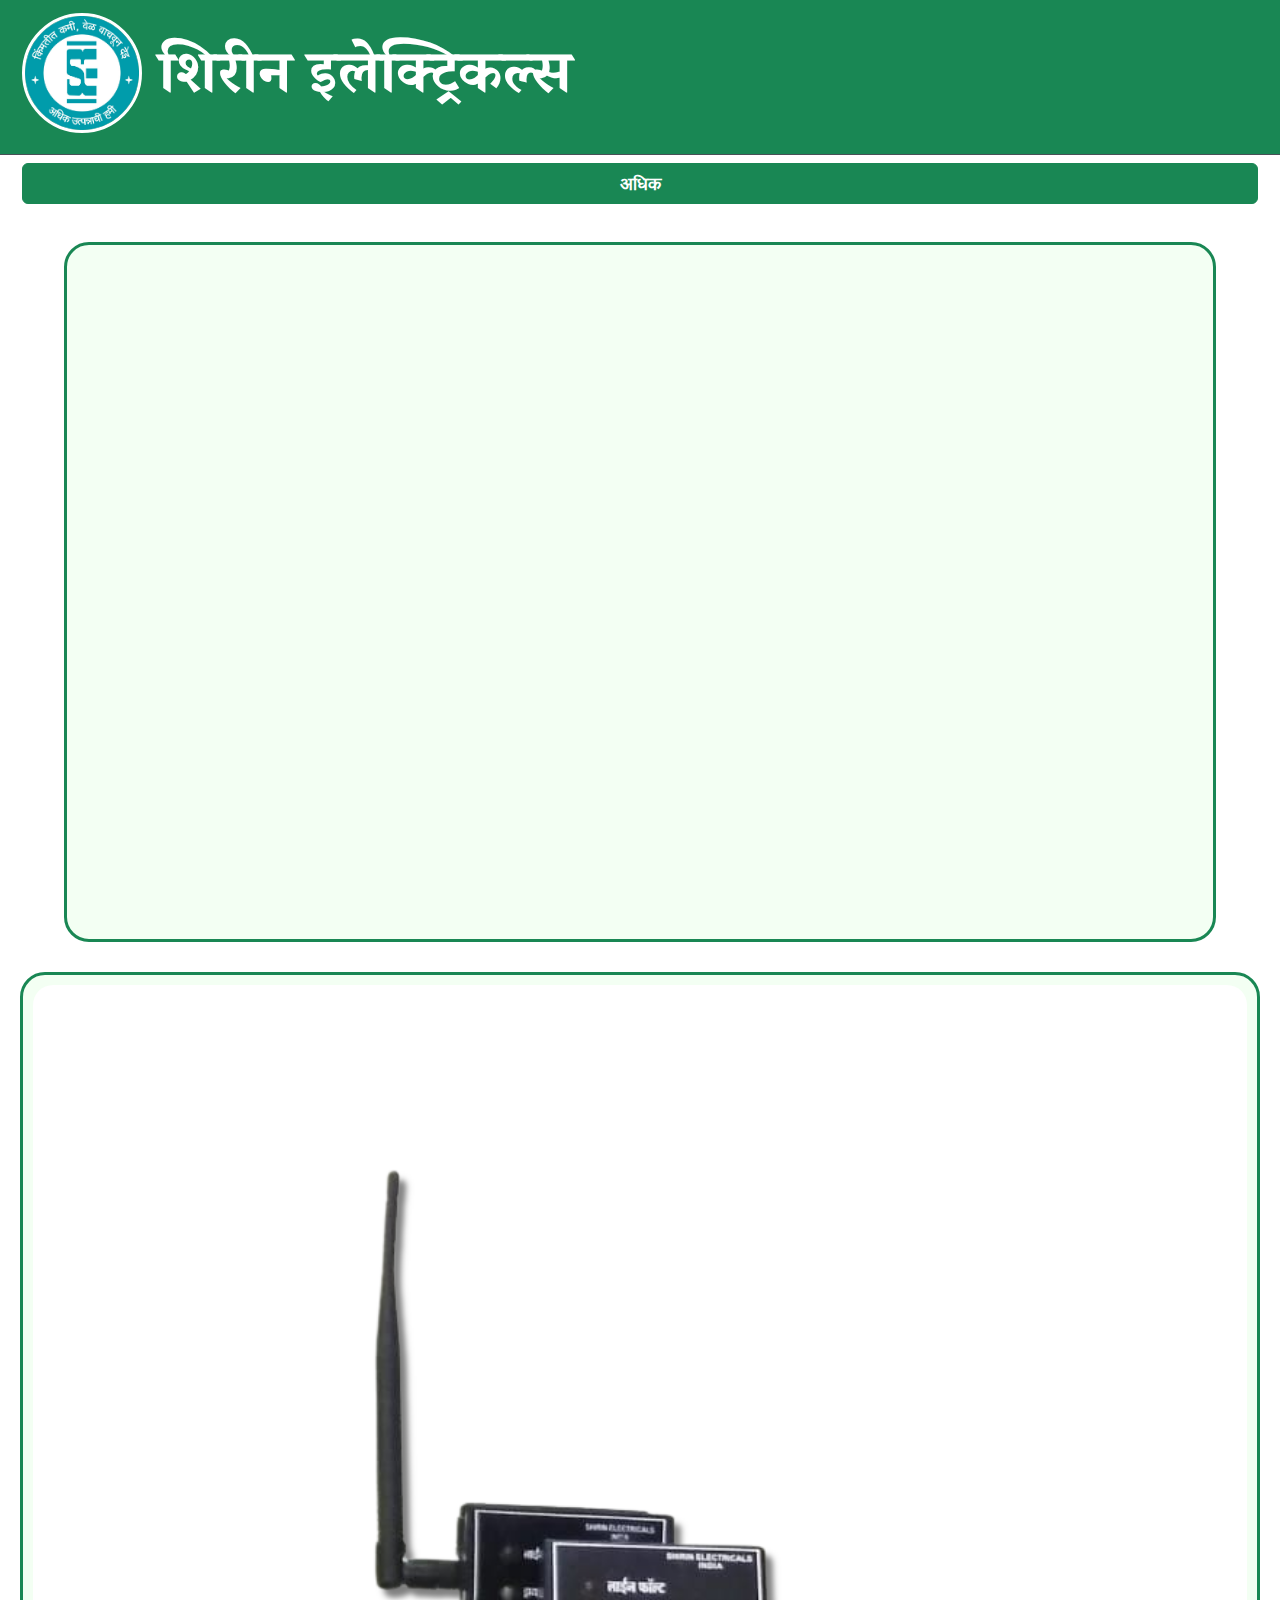
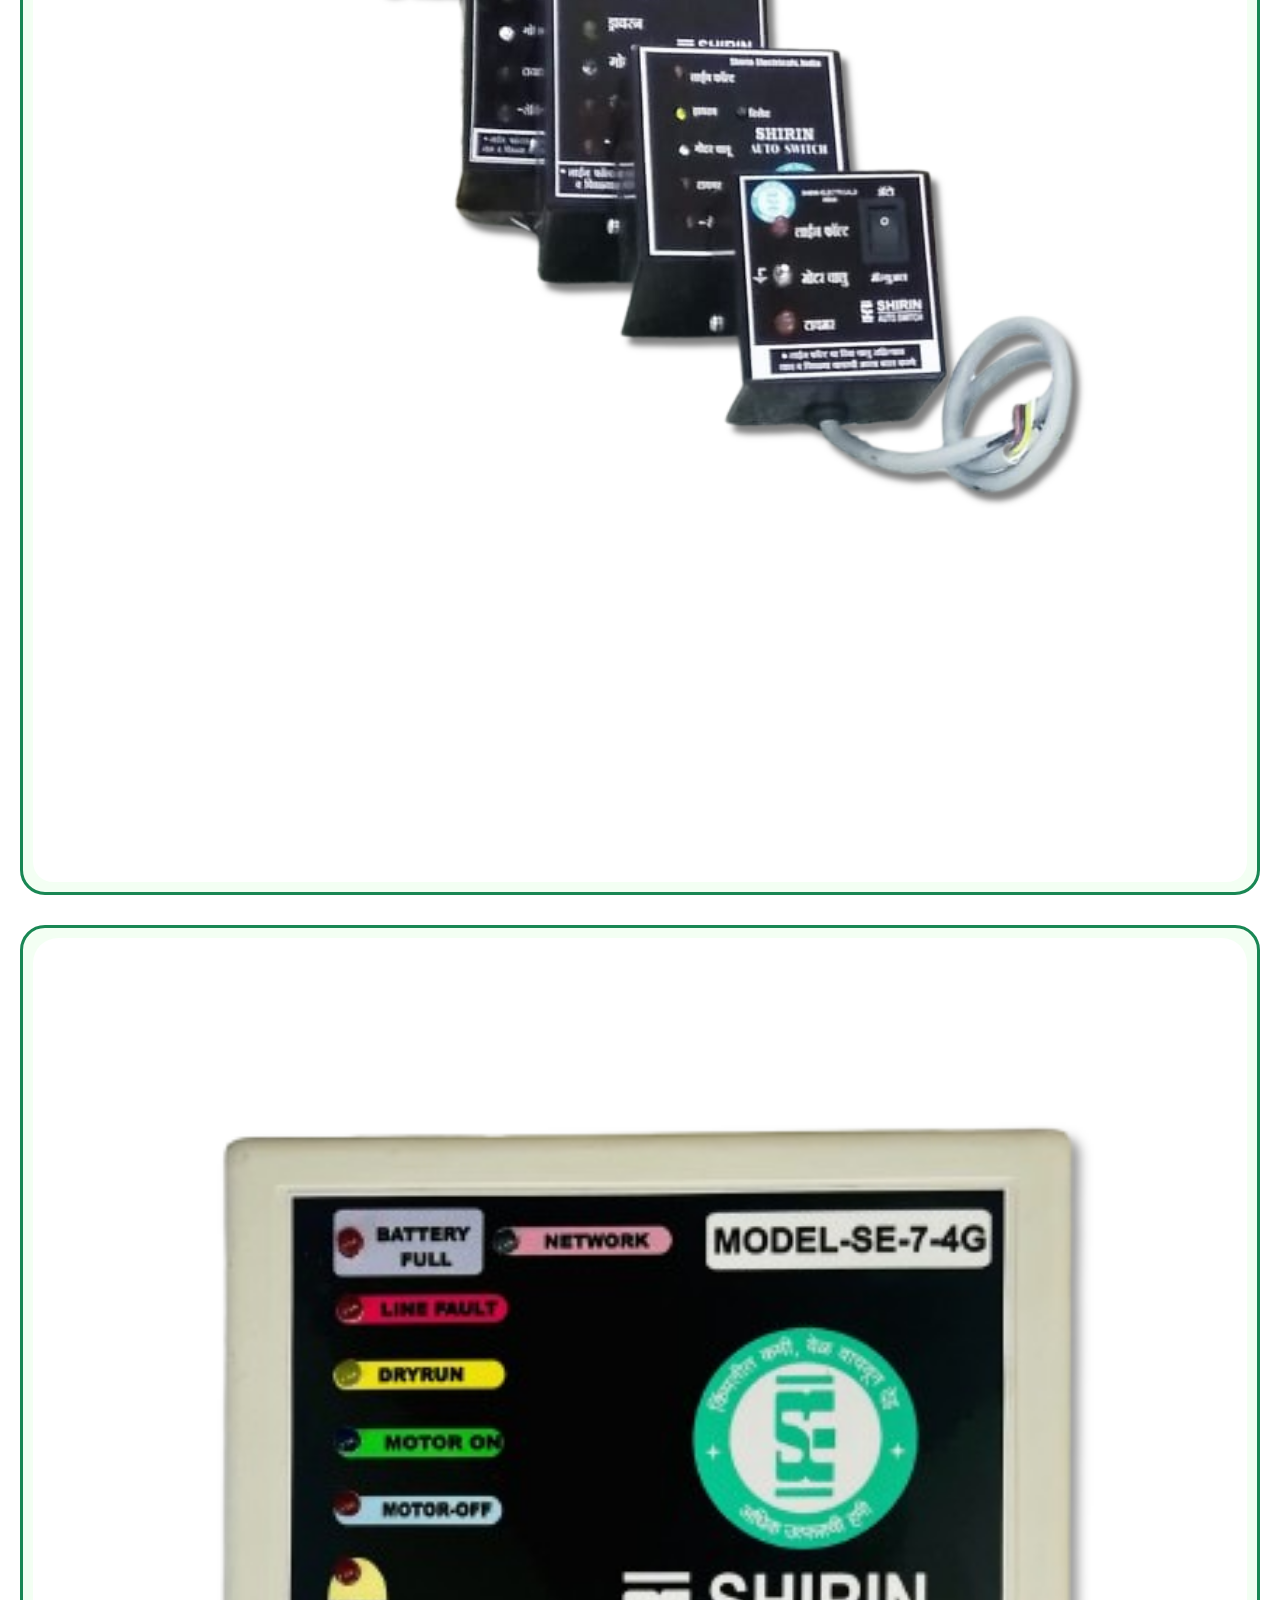
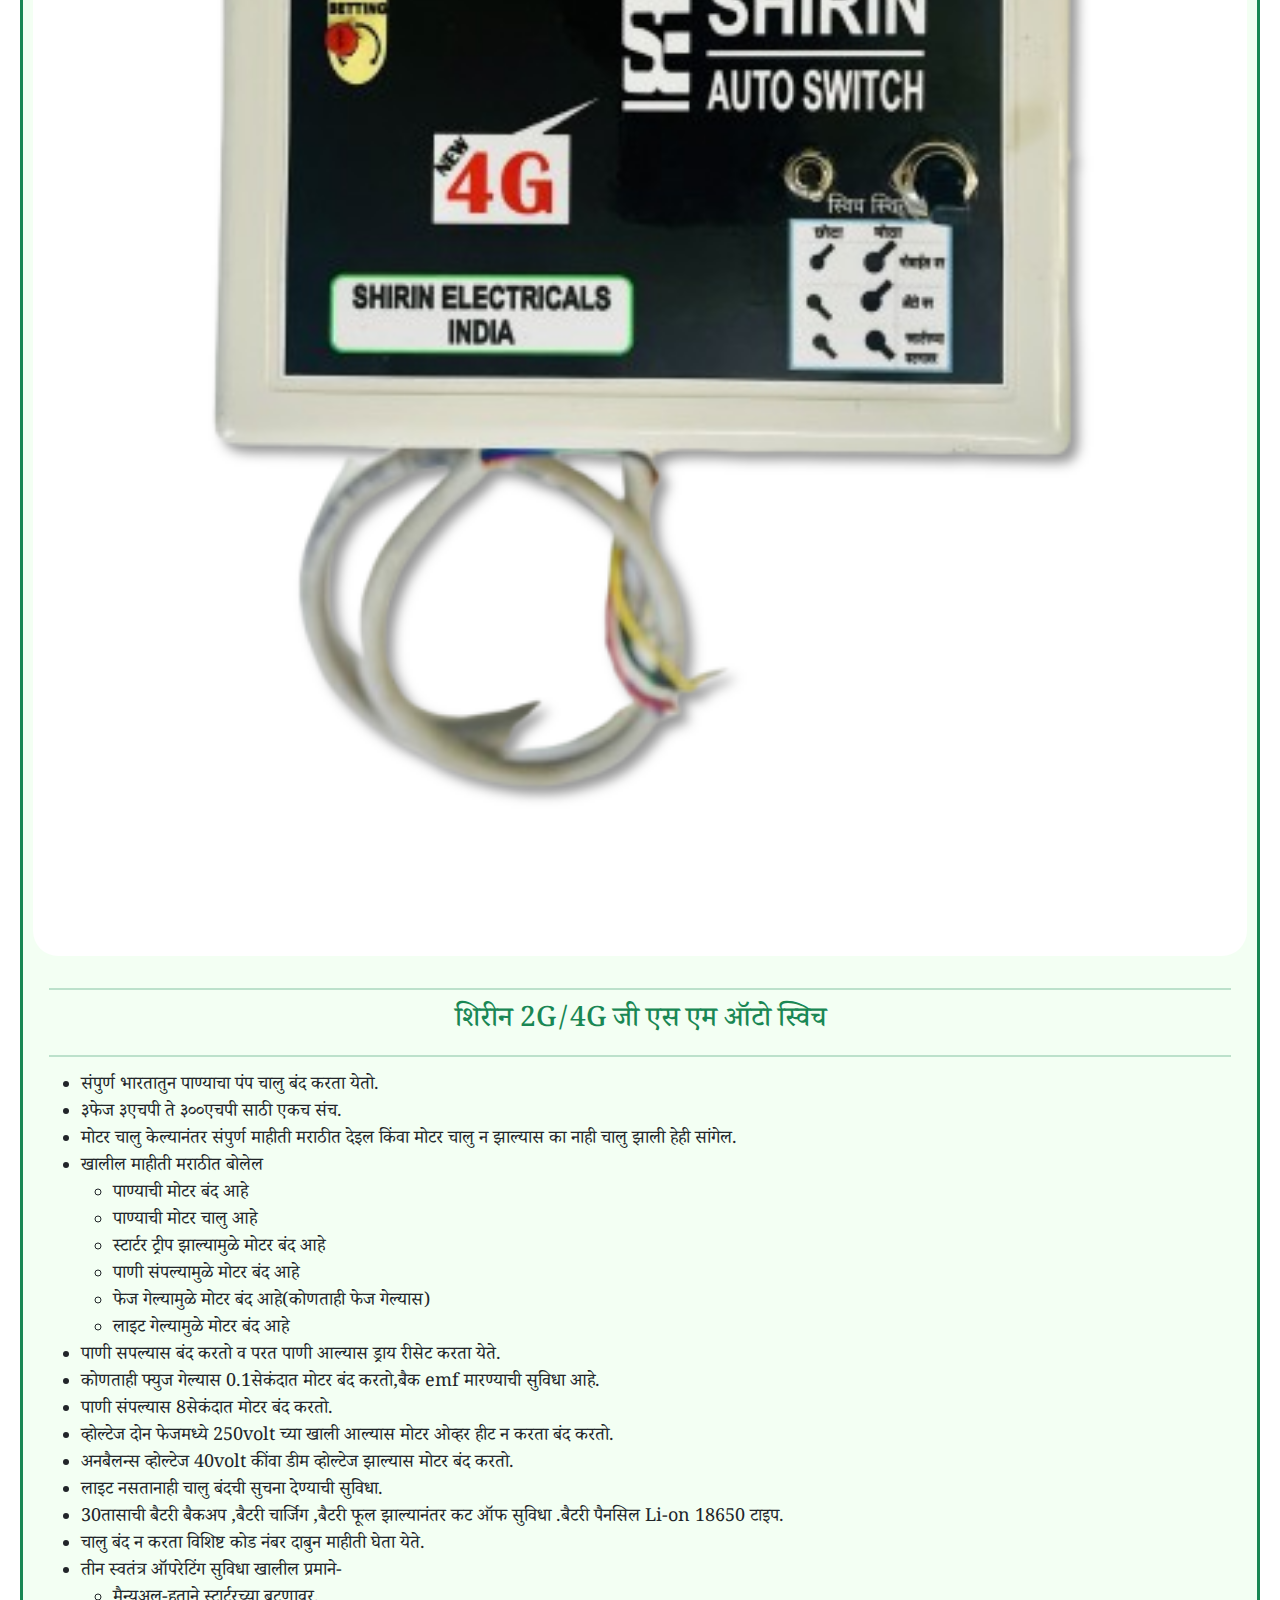
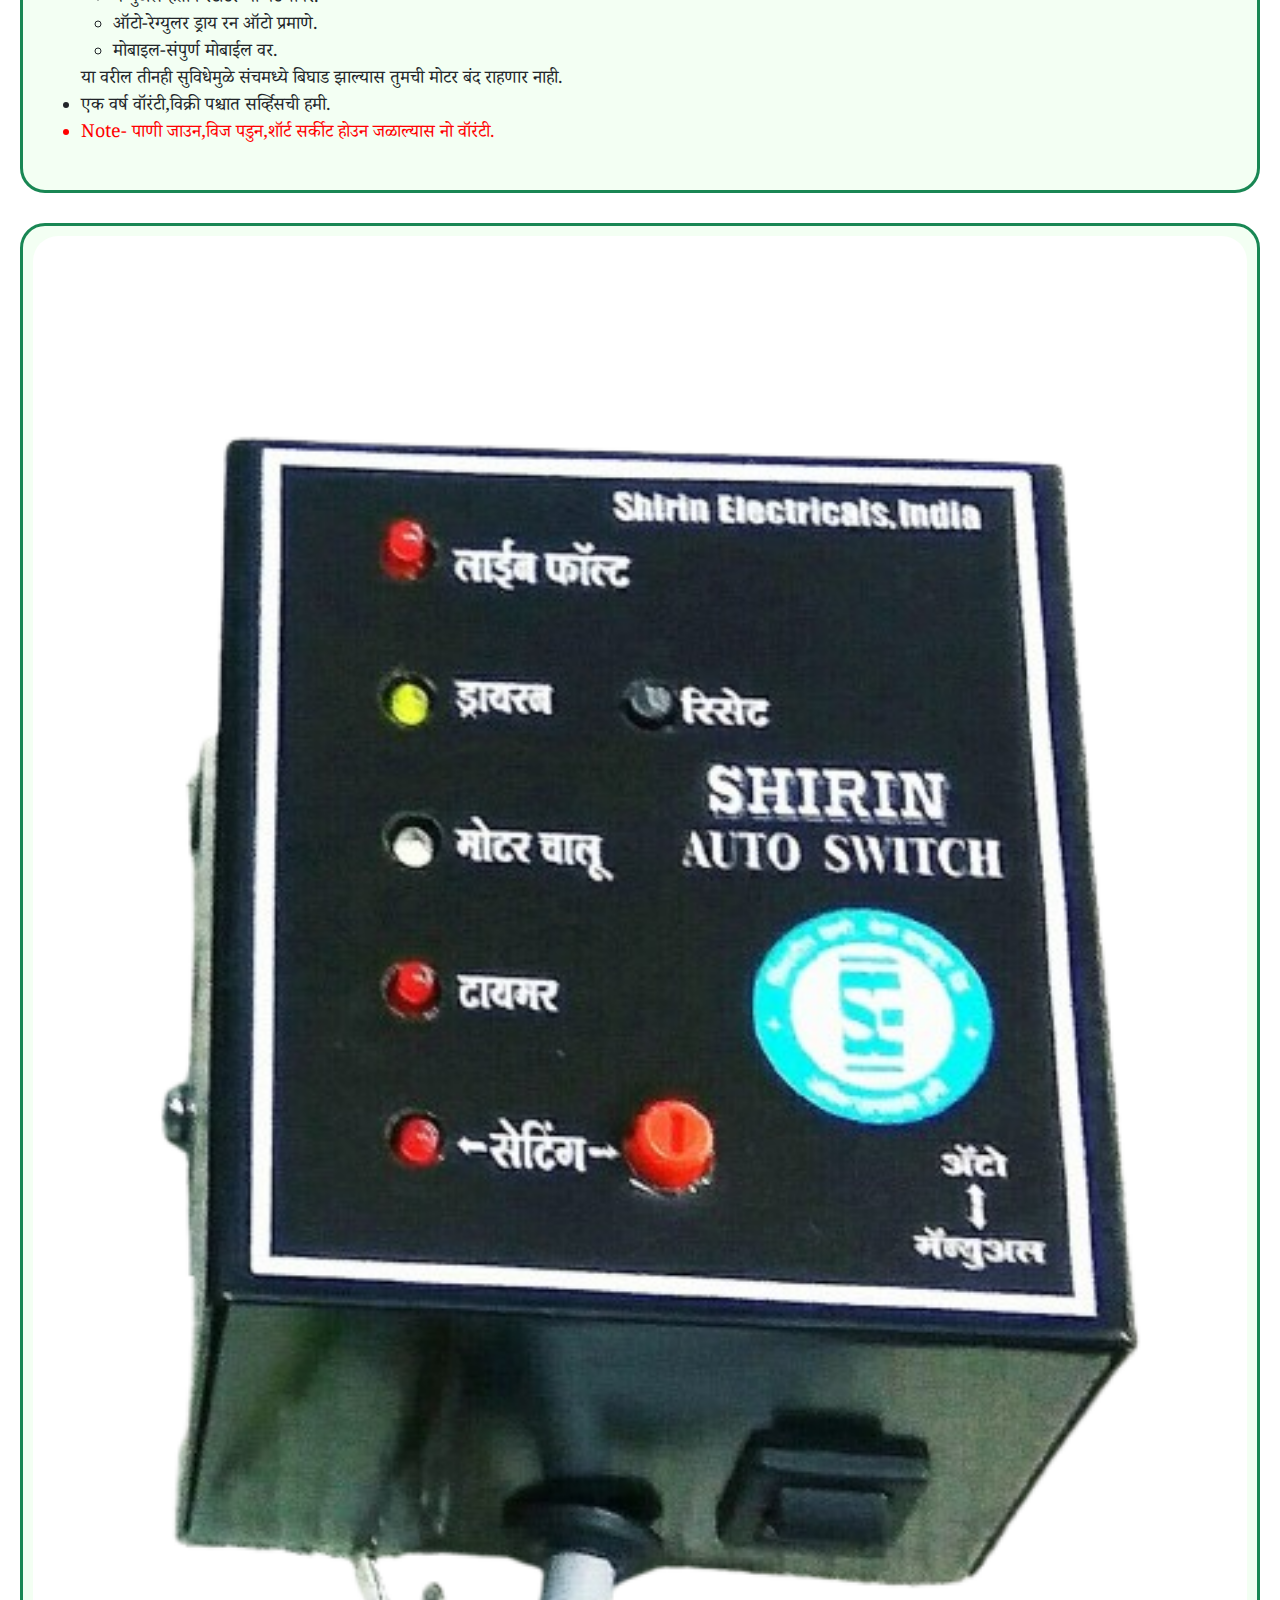
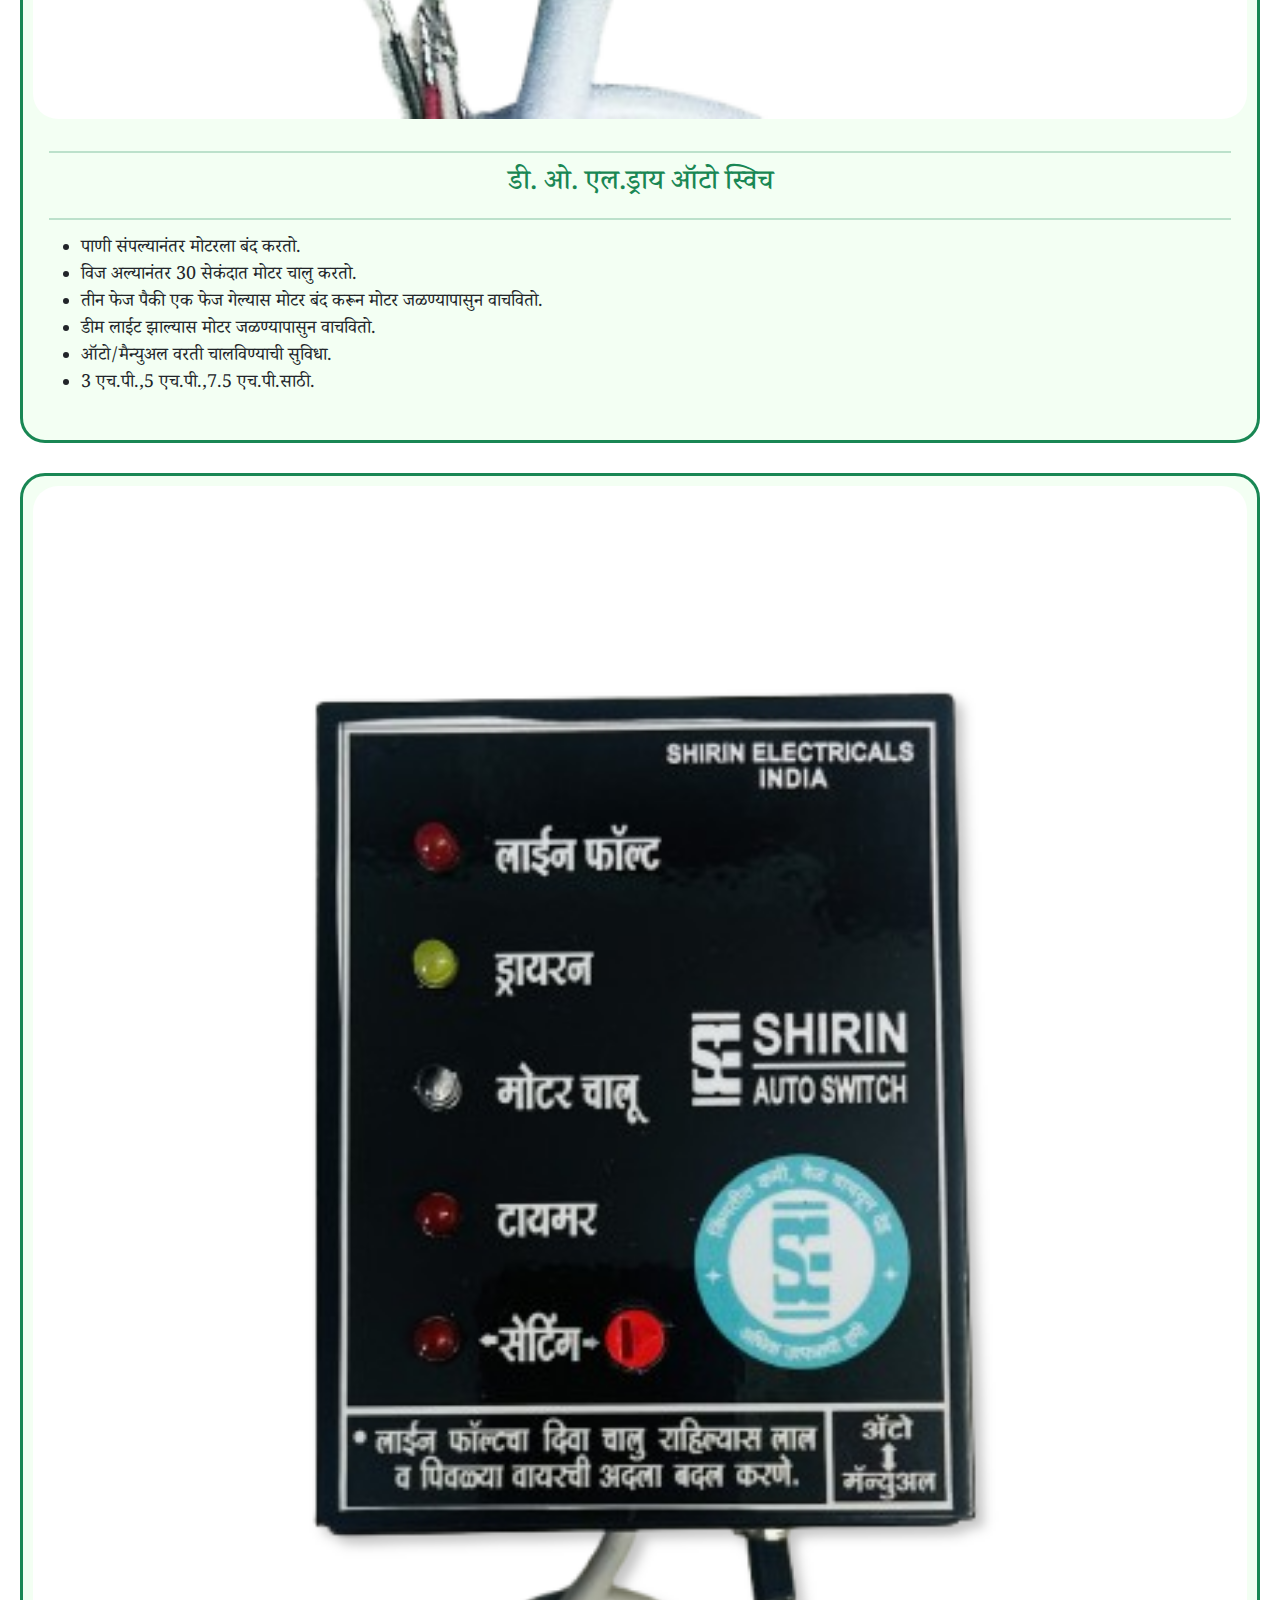
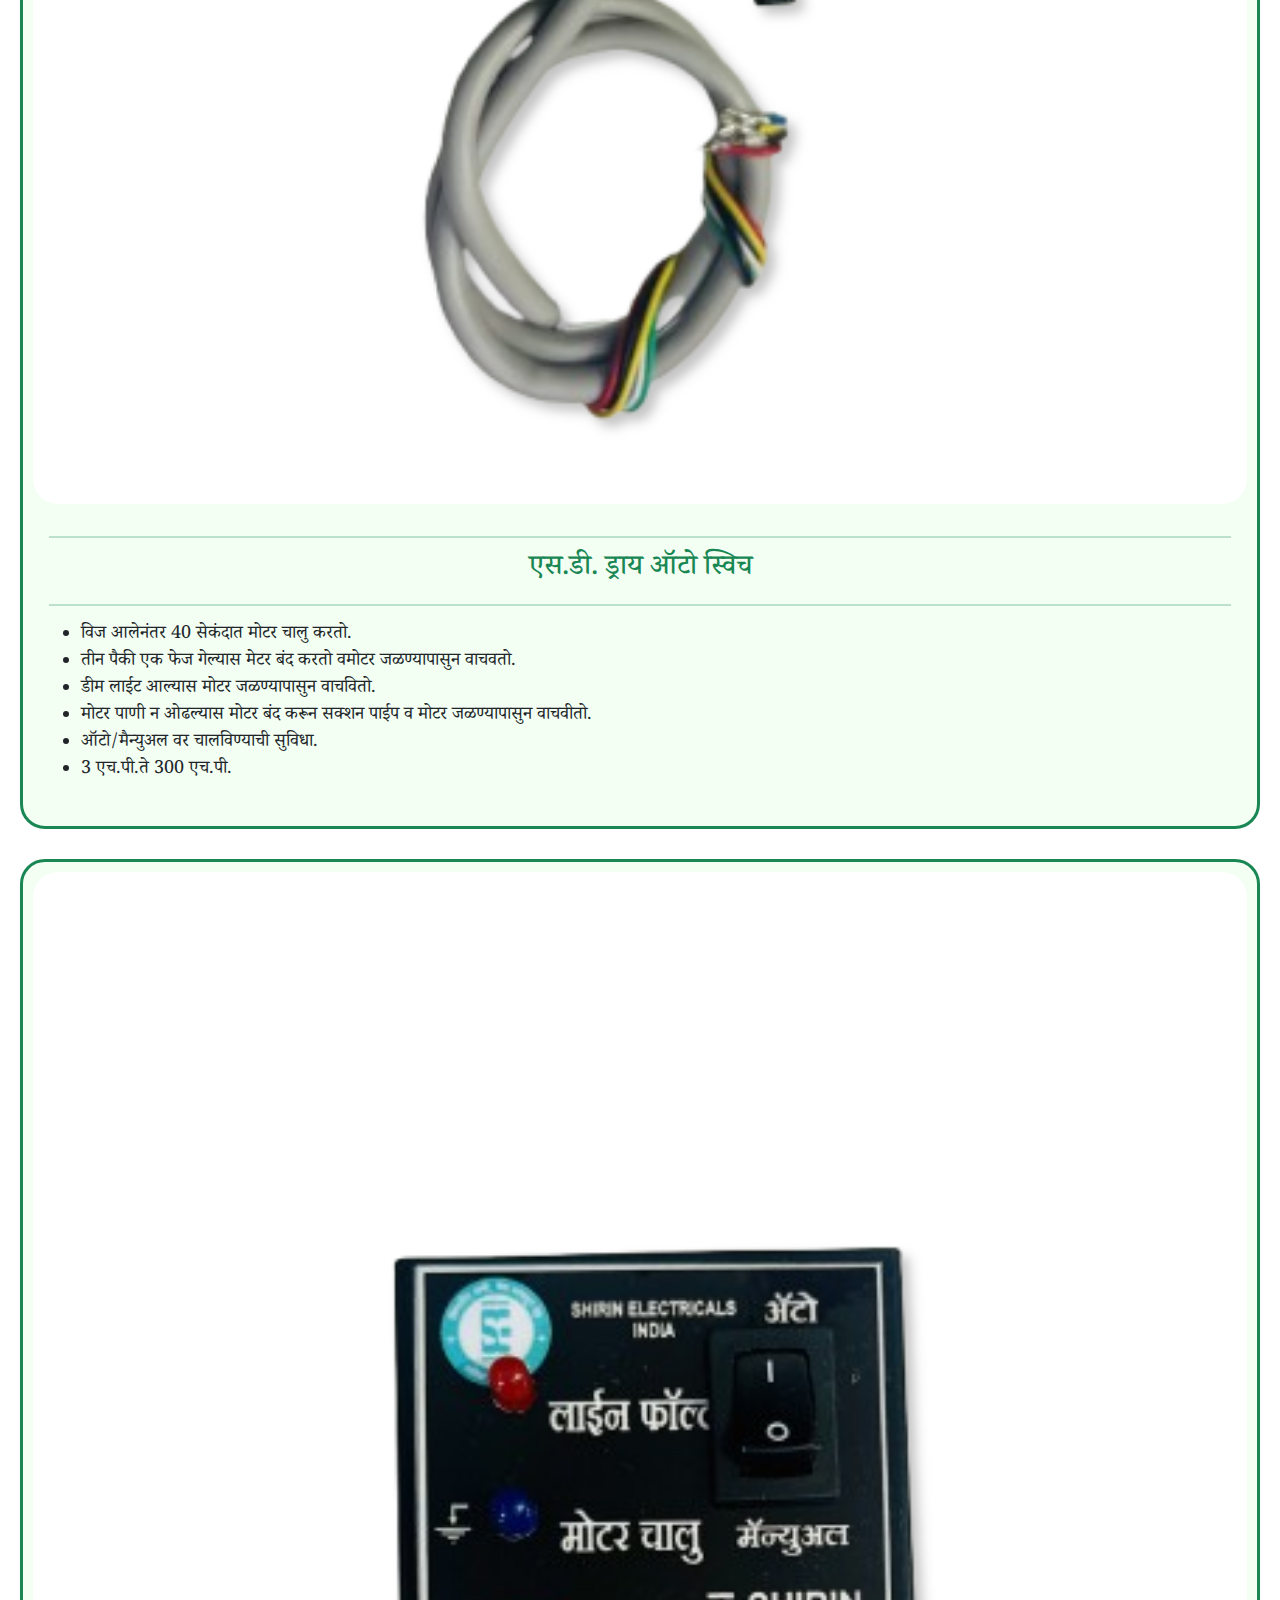
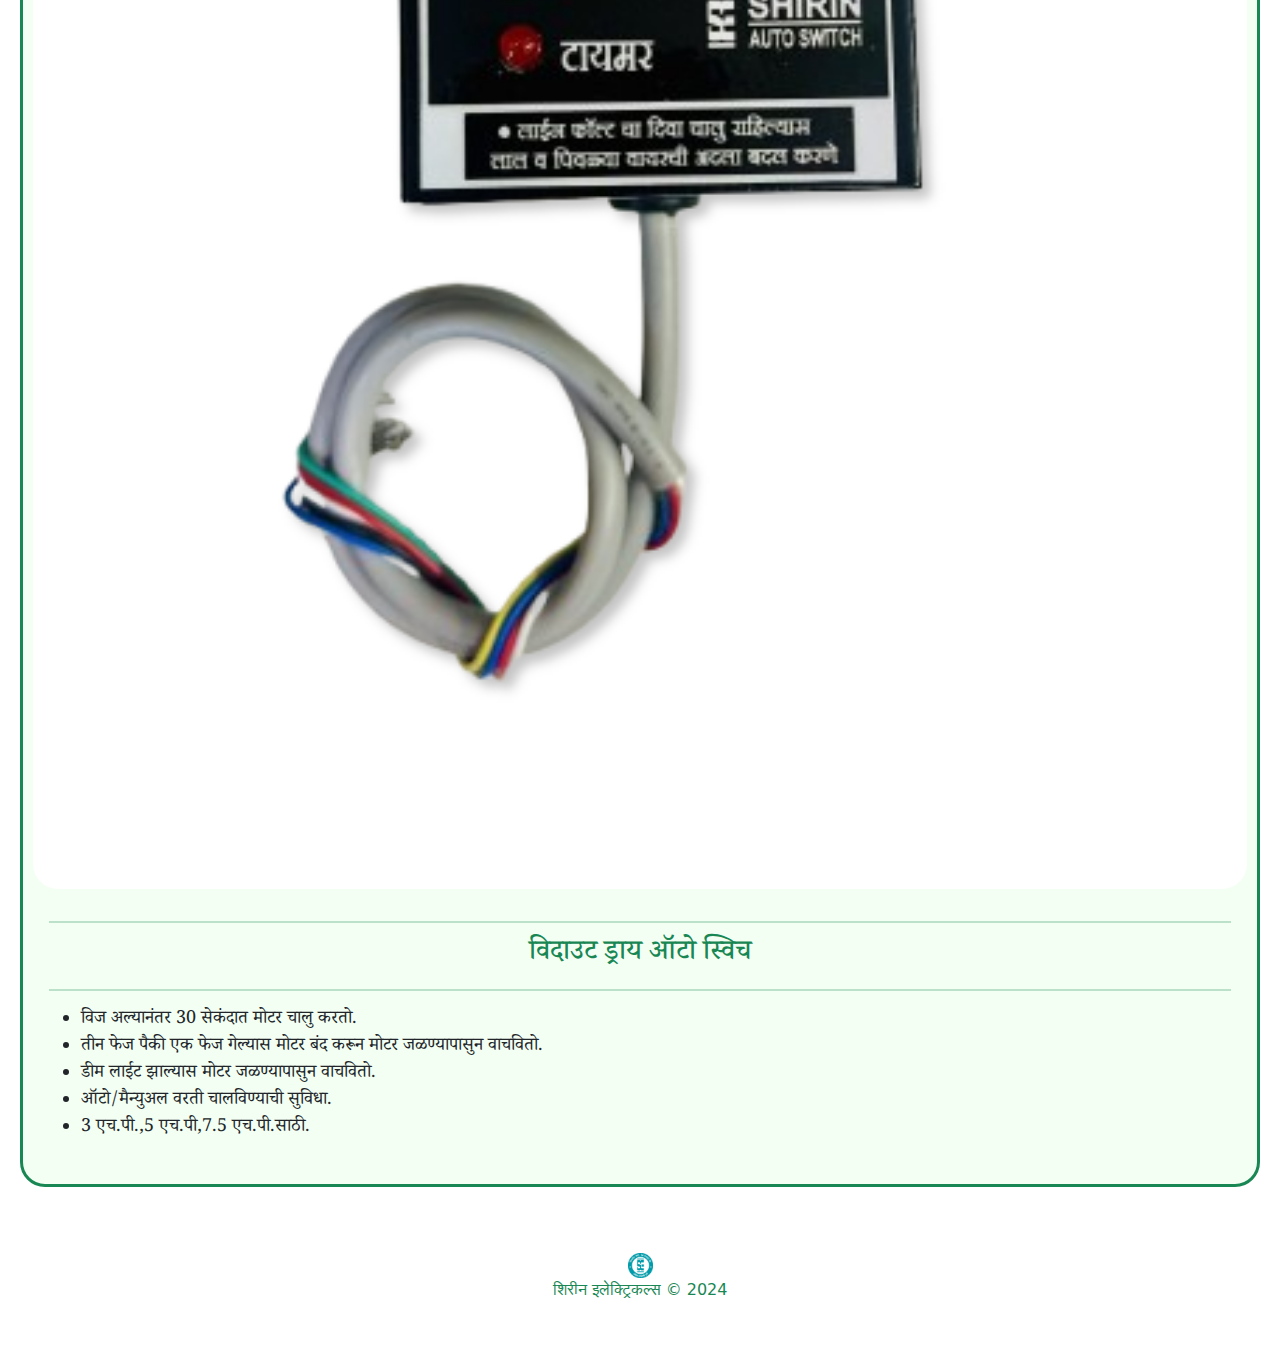
<file: index.html>
<!doctype html>
<html lang="en">
  <head>
    <meta charset="utf-8">
    <meta name="viewport" content="width=device-width, initial-scale=1">
    <title>Shirin Electricals</title>
    <link href="https://cdn.jsdelivr.net/npm/bootstrap@5.3.3/dist/css/bootstrap.min.css" rel="stylesheet" integrity="sha384-QWTKZyjpPEjISv5WaRU9OFeRpok6YctnYmDr5pNlyT2bRjXh0JMhjY6hW+ALEwIH" crossorigin="anonymous">
    <!--Font Links-->
    <link rel="preconnect" href="https://fonts.googleapis.com">
    <link rel="preconnect" href="https://fonts.gstatic.com" crossorigin>
    <link href="https://fonts.googleapis.com/css2?family=Noto+Serif+Devanagari:wght@100..900&family=Noto+Serif+Display:ital,wght@0,100..900;1,100..900&display=swap" rel="stylesheet">
    <link rel="stylesheet" href="style.css">
  </head>
  <body>

    <div class="contianer">
        <nav class="navbar bg-success border-bottom border-body" data-bs-theme="dark">
            <div class="container-fluid">
                    <a class="navbar-brand" href="./index.html">
                        <h1 class="title">
                        <img src="../static/logo.jpeg" alt="Logo" width="80" height="80" class="d-inline-block align-middle image-border title" style="margin-left: 10px; border-radius: 50%;">
                        शिरीन इलेक्ट्रिकल्स</h1>
                    </a>
            </div>
        </nav>


        <!--Collapse button-->
        <nav class="navbar bg-body-success" style="margin-left: 10px; margin-right: 10px;">
            <form class="container-fluid justify-content-center">
                    <a class="btn btn-success" data-bs-toggle="collapse" href="#collapseExample" role="button" aria-expanded="false" aria-controls="collapseExample" style="width: 100%; font-size: 18px; font-weight: bolder;">
                    अधिक
                    </a> 

            </form>
        </nav>


        <div class="collapse" id="collapseExample">
            <div class="card card-body">
              <a href="./templates/contact.html" class="btn btn-outline-success" style="margin-bottom: 10px;">संपर्क</a>
              <a href="./templates/address.html" class="btn btn-outline-success" style="margin-bottom: 10px;">पत्ता</a>
            </div>
        </div>

      <!--Youtube Video -->
      <div class="card mb-3 border-success mx-auto video_card_out">
        <div class="card-body text-center" style="display: flex; justify-content: center;">
          <div class="embed-responsive embed-responsive-16by9">
            <iframe class="video_card_in" src="https://www.youtube.com/embed/3RpVX_Z7GkU?si=5YjM5_0UBVxQbW5_" title="YouTube video player" frameborder="0" allow="accelerometer; autoplay; clipboard-write; encrypted-media; gyroscope; picture-in-picture; web-share" referrerpolicy="strict-origin-when-cross-origin" allowfullscreen></iframe>
          </div>
        </div>
      </div>


         <!--Auto sliding image-->
         <div class="card mb-3 border-success slide_image_out">
          <div id="carouselExampleInterval" class="carousel slide" data-bs-ride="carousel">

            <div class="carousel-inner" style="border-radius: 20px;">
                <div class="carousel-item active" data-bs-interval="2000">
                  <img src="../static/AUTOREMOVERDBACKGROUND/All.png" class="d-block slide_image_in" alt="...">
                </div>
                <div class="carousel-item" data-bs-interval="2000">
                  <img src="../static/AUTOREMOVERDBACKGROUND/Mobile.png" class="d-block slide_image_in" alt="...">
                </div>
                <div class="carousel-item" data-bs-interval="2000">
                  <img src="../static/AUTOREMOVERDBACKGROUND/SDDry.png" class="d-block slide_image_in" alt="...">
                </div>
                <div class="carousel-item" data-bs-interval="2000">
                  <img src="../static/AUTOREMOVERDBACKGROUND/Dol dry removebg.png" class="d-block slide_image_in" alt="...">
                </div>
                <div class="carousel-item" data-bs-interval="2000">
                  <img src="../static/AUTOREMOVERDBACKGROUND/WithouDry.png" class="d-block slide_image_in" alt="...">
                </div>
              </div>
            </div>
            <button class="carousel-control-prev" type="button" data-bs-target="#carouselExampleInterval" data-bs-slide="prev" >
              <span class="carousel-control-prev-icon" aria-hidden="true"></span>
              <span class="visually-hidden">Previous</span>
            </button>
            <button class="carousel-control-next" type="button" data-bs-target="#carouselExampleInterval" data-bs-slide="next">
              <span class="carousel-control-next-icon" aria-hidden="true"></span>
              <span class="visually-hidden">Next</span>
            </button>
          </div>
        </div>


        <!--Card 1-->
        <div class="card mb-3 border-success" style="margin: 20px; margin-top: 30px; border-width: 3px; border-radius: 25px; padding: 10px; background-color: rgb(243, 255, 243); font-family: Noto Serif Devanagari;">
            <img src="../static/AUTOREMOVERDBACKGROUND/Mobile.png" class="card-img-top" alt="Mobile Auto", style="border-radius: 25px;">
            <div class="card-body">
              <hr class="border border-success border-1">
              <h3 class="card-title text-success" style="text-align: center; font-size: 28px;">शिरीन 2G/4G जी एस एम ऑटो स्विच</h3>
              <hr class="border border-success border-1">
              <p class="card-text">
                <ul style="font-size: 18px; text-align: start;">
                  <li>संपुर्ण भारतातुन पाण्याचा पंप चालु बंद करता येतो.</li>
                  <li>३फेज ३एचपी ते ३००एचपी साठी एकच संच.</li>
                  <li>मोटर चालु केल्यानंतर संपुर्ण माहीती मराठीत देइल किंवा मोटर चालु न झाल्यास का नाही चालु झाली हेही सांगेल.</li>
                  <li>
                    खालील माहीती मराठीत बोलेल
                    <ul>
                      <li>पाण्याची मोटर बंद आहे</li>
                      <li>पाण्याची मोटर चालु आहे</li>
                      <li>स्टार्टर ट्रीप झाल्यामुळे मोटर बंद आहे</li>
                      <li>पाणी संपल्यामुळे मोटर बंद आहे</li>
                      <li>फेज गेल्यामुळे मोटर बंद आहे(कोणताही फेज गेल्यास)</li>
                      <li>लाइट गेल्यामुळे मोटर बंद आहे</li>
                    </ul>
                  </li>
                  <li>पाणी सपल्यास बंद करतो व परत पाणी आल्यास ड्राय रीसेट करता येते.</li>
                  <li>कोणताही फ्युज गेल्यास 0.1सेकंदात मोटर बंद करतो,बैक emf मारण्याची सुविधा आहे.</li>
                  <li>पाणी संपल्यास 8सेकंदात मोटर बंद करतो.</li>
                  <li>व्होल्टेज दोन फेजमध्ये 250volt च्या खाली आल्यास मोटर ओव्हर हीट न करता बंद करतो.</li>
                  <li>अनबैलन्स व्होल्टेज 40volt कींवा डीम व्होल्टेज झाल्यास मोटर बंद करतो.</li>
                  <li>लाइट नसतानाही चालु बंदची सुचना देण्याची सुविधा.</li>
                  <li>30तासाची बैटरी बैकअप ,बैटरी चार्जिग ,बैटरी फूल झाल्यानंतर कट ऑफ सुविधा .बैटरी पैनसिल Li-on 18650 टाइप.</li>
                  <li>चालु बंद न करता विशिष्ट कोड नंबर दाबुन माहीती घेता येते.</li>
                  <li>
                    तीन स्वतंत्र ऑपरेटिंग  सुविधा खालील प्रमाने-
                    <ul>
                      <li>मैन्युअल-हताने स्टार्टरच्या बटणावर.</li>
                      <li>ऑटो-रेग्युलर ड्राय रन ऑटो प्रमाणे.</li>
                      <li>मोबाइल-संपुर्ण मोबाईल वर.</li>
                    </ul>
                    या वरील तीनही सुविधेमुळे संचमध्ये बिघाड झाल्यास तुमची मोटर बंद राहणार नाही.
                  </li>
                  <li>एक वर्ष वॉरंटी,विक्री पश्चात सर्व्हिसची हमी.</li>
                  <li style="color: red;">Note- पाणी जाउन,विज पडुन,शॉर्ट सर्कीट होउन जळाल्यास नो वॉरंटी.</li>
                </ul>
              </p>
              <!--<p class="card-text text-success" style="font-weight: bolder; text-align: center;">किंमत:₹/-</p>-->
            </div>
        </div>

        <!--Card 2-->
        <div class="card mb-3 border-success" style="margin: 20px; margin-top: 30px; border-width: 3px; border-radius: 25px; padding: 10px; background-color: rgb(243, 255, 243); font-family: Noto Serif Devanagari;">
          <img src="../static/AUTOREMOVERDBACKGROUND/Dol dry removebg.png" class="card-img-top" alt="Mobile Auto", style="border-radius: 25px;">
          <div class="card-body">
            <hr class="border border-success border-1">
            <h3 class="card-title text-success" style="text-align: center; font-size: 28px;">डी. ओ. एल.ड्राय ऑटो स्विच</h3>
            <hr class="border border-success border-1">
            <p class="card-text">
              <ul style="font-size: 18px; text-align: start;">
                <li>पाणी संपल्यानंतर मोटरला बंद करतो.</li>
                <li>विज अल्यानंतर 30 सेकंदात मोटर चालु करतो.</li>
                <li>तीन फेज पैकी एक फेज गेल्यास मोटर बंद करून मोटर जळण्यापासुन वाचवितो.</li>
                <li>डीम लाईट झाल्यास मोटर जळण्यापासुन वाचवितो.</li>
                <li>ऑटो/मैन्युअल वरती चालविण्याची सुविधा.</li>
                <li>3 एच.पी.,5 एच.पी.,7.5 एच.पी.साठी.</li>
              </ul>
            </p>
            <!--<p class="card-text text-success" style="font-weight: bolder; text-align: center;">किंमत:₹/-</p>-->
          </div>
      </div>

      <!--Card 3-->
      <div class="card mb-3 border-success" style="margin: 20px; margin-top: 30px; border-width: 3px; border-radius: 25px; padding: 10px; background-color: rgb(243, 255, 243); font-family: Noto Serif Devanagari;">
        <img src="../static/AUTOREMOVERDBACKGROUND/SDDry.png" class="card-img-top" alt="Mobile Auto", style="border-radius: 25px;">
        <div class="card-body">
          <hr class="border border-success border-1">
          <h3 class="card-title text-success" style="text-align: center; font-size: 28px;">एस.डी. ड्राय ऑटो स्विच</h3>
          <hr class="border border-success border-1">
          <p class="card-text">
            <ul style="font-size: 18px; text-align: start;">
              <li>विज आलेनंतर 40 सेकंदात मोटर चालु करतो.</li>
              <li>तीन पैकी एक फेज गेल्यास मेटर बंद करतो वमोटर जळण्यापासुन वाचवतो.</li>
              <li>डीम लाईट आल्यास मोटर जळण्यापासुन वाचवितो.</li>
              <li>मोटर पाणी न ओढल्यास मोटर बंद करून सक्शन पाईप व मोटर जळण्यापासुन वाचवीतो.</li>
              <li>ऑटो/मैन्युअल वर चालविण्याची सुविधा.</li>
              <li>3 एच.पी.ते 300 एच.पी.</li>
            </ul>
          </p>
          <!--<p class="card-text text-success" style="font-weight: bolder; text-align: center;">किंमत:₹/-</p>-->
        </div>
      </div>

      <!--Card 4-->
      <div class="card mb-3 border-success" style="margin: 20px; margin-top: 30px; border-width: 3px; border-radius: 25px; padding: 10px; background-color: rgb(243, 255, 243); font-family: Noto Serif Devanagari;">
        <img src="../static/AUTOREMOVERDBACKGROUND/WithouDry.png" class="card-img-top" alt="Mobile Auto", style="border-radius: 25px;">
        <div class="card-body">
          <hr class="border border-success border-1">
          <h3 class="card-title text-success" style="text-align: center; font-size: 28px;">विदाउट ड्राय ऑटो स्विच</h3>
          <hr class="border border-success border-1">
          <p class="card-text">
            <ul style="font-size: 18px; text-align: start;">
              <li>विज अल्यानंतर 30 सेकंदात मोटर चालु करतो.</li>
              <li>तीन फेज पैकी एक फेज गेल्यास मोटर बंद करून मोटर जळण्यापासुन वाचवितो.</li>
              <li>डीम लाईट झाल्यास मोटर जळण्यापासुन वाचवितो.</li>
              <li>ऑटो/मैन्युअल वरती चालविण्याची सुविधा.</li>
              <li>3 एच.पी.,5 एच.पी,7.5 एच.पी.साठी.</li>
            </ul>
          </p>
          <!--<p class="card-text text-success" style="font-weight: bolder; text-align: center;">किंमत:₹/-</p>-->
        </div>
      </div>
       
    </div>


    <!--footer-->
    <div class="text-center mb-5 text-success" style="padding-top: 50px;">
      <img src="../static/logo.jpeg" height="25" />
      <p> शिरीन इलेक्ट्रिकल्स © 2024 </p>
    </div>

    <script src="https://cdn.jsdelivr.net/npm/bootstrap@5.3.3/dist/js/bootstrap.bundle.min.js" integrity="sha384-YvpcrYf0tY3lHB60NNkmXc5s9fDVZLESaAA55NDzOxhy9GkcIdslK1eN7N6jIeHz" crossorigin="anonymous"></script>
  </body>
</html>
</file>
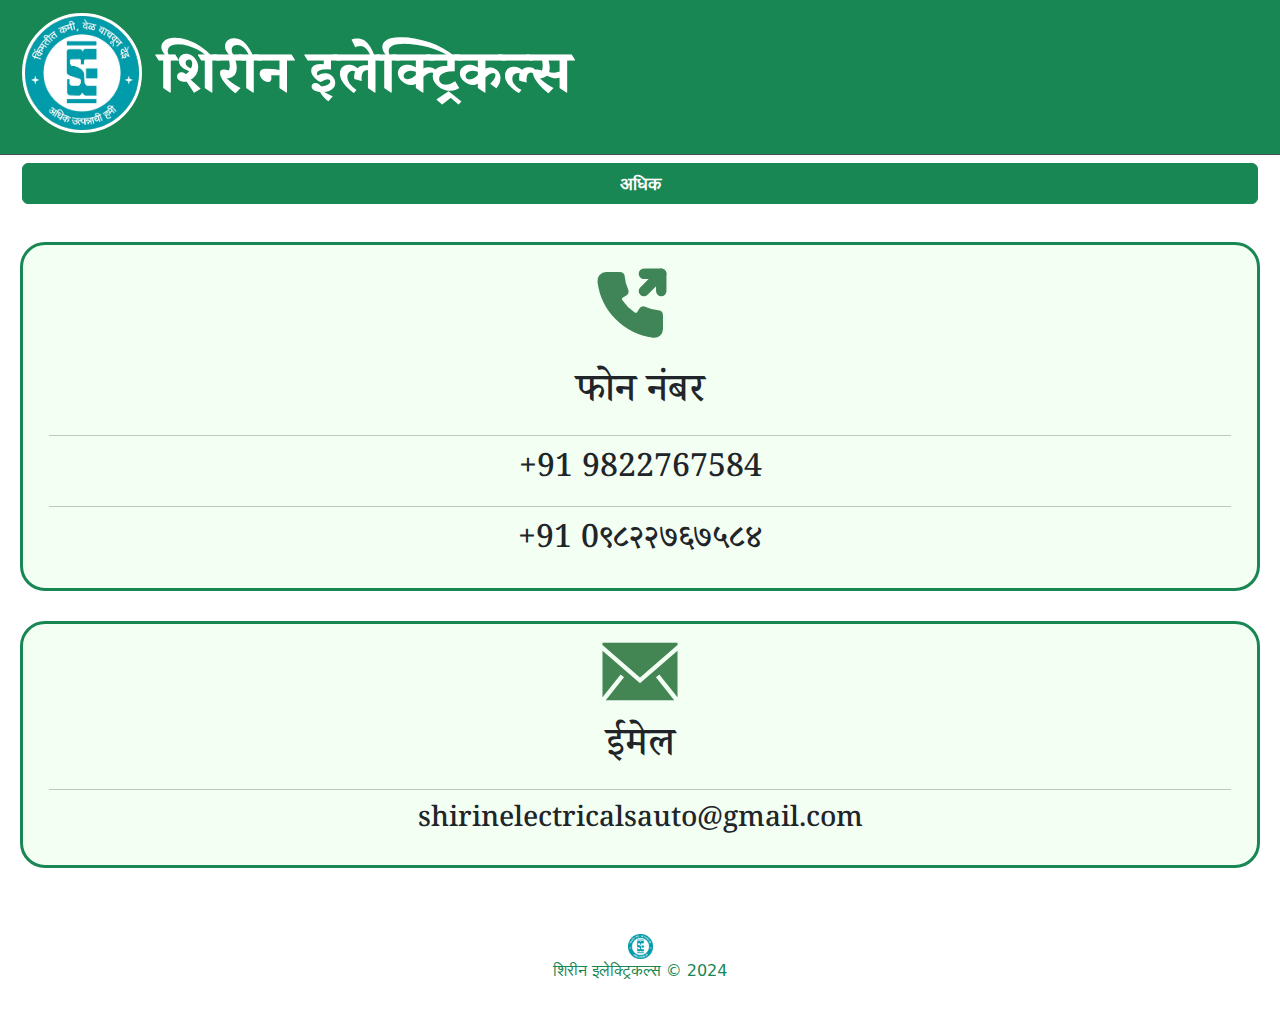
<file: templates/contact.html>
<!doctype html>
<html lang="en">
  <head>
    <meta charset="utf-8">
    <meta name="viewport" content="width=device-width, initial-scale=1">
    <title>Shirin Electricals</title>
    <link href="https://cdn.jsdelivr.net/npm/bootstrap@5.3.3/dist/css/bootstrap.min.css" rel="stylesheet" integrity="sha384-QWTKZyjpPEjISv5WaRU9OFeRpok6YctnYmDr5pNlyT2bRjXh0JMhjY6hW+ALEwIH" crossorigin="anonymous">
    <!--Font Links-->
    <link rel="preconnect" href="https://fonts.googleapis.com">
    <link rel="preconnect" href="https://fonts.gstatic.com" crossorigin>
    <link href="https://fonts.googleapis.com/css2?family=Noto+Serif+Devanagari:wght@100..900&family=Noto+Serif+Display:ital,wght@0,100..900;1,100..900&display=swap" rel="stylesheet">
    <link rel="stylesheet" href="../style.css">
  </head>
  <body>

    <div class="contianer">
        <nav class="navbar bg-success border-bottom border-body" data-bs-theme="dark">
            <div class="container-fluid">
                    <a class="navbar-brand" href="../index.html">
                        <h1 class="title">
                        <img src="../static/logo.jpeg" alt="Logo" width="80" height="80" class="d-inline-block align-middle image-border title" style="margin-left: 10px; border-radius: 50%;">
                        शिरीन इलेक्ट्रिकल्स</h1>
                    </a>
            </div>
        </nav>


        <!--Collapse button-->
        <nav class="navbar bg-body-success" style="margin-left: 10px; margin-right: 10px;">
          <form class="container-fluid justify-content-center">
                  <a class="btn btn-success" data-bs-toggle="collapse" href="#collapseExample" role="button" aria-expanded="false" aria-controls="collapseExample" style="width: 100%; font-size: 18px; font-weight: bolder;">
                  अधिक
                  </a> 
          </form>
        </nav>
        

        <div class="collapse" id="collapseExample">
            <div class="card card-body">
                <a href="./address.html" class="btn btn-outline-success" style="margin-bottom: 10px;">पत्ता</a>
            </div>
        </div>
          

        <!--Contact Body Here-->
      <div class="card mb-3 border-success" style="margin: 20px; margin-top: 30px; border-width: 3px; border-radius: 25px; padding: 10px; background-color: rgb(243, 255, 243); font-family: Noto Serif Devanagari;">
          <img src="../static/Call Out Vector Icon.svg" class="card-img-top" alt="call", style="border-radius: 25px; padding-right: 20px; height: 100px;">
          <div class="card-body" style="text-align: center;">
            <h1 class="card-title">फोन नंबर</h1>
            <hr>
            <h2 class="card-text">+91 9822767584</h2>
            <hr>
            <h2 class="card-text">+91 0९८२२७६७५८४</h2>
          </div>
      </div>

        <!--Email Body Here-->
      <div class="card mb-3 border-success" style="margin: 20px; margin-top: 30px; border-width: 3px; border-radius: 25px; padding: 10px; background-color: rgb(243, 255, 243); font-family: Noto Serif Devanagari;">
          <img src="../static/Email icon.svg" class="card-img-top" alt="...", style="border-radius: 25px; height: 75px;">
          <div class="card-body" style="text-align: center;">
            <h1 class="card-title">ईमेल</h1>
            <hr>
            <h3 class="card-text">shirinelectricalsauto@gmail.com</h3>
          </div>
      </div>


    <!--footer-->
    <div class="text-center mb-5 text-success" style="padding-top: 50px;">
      <img src="../static/logo.jpeg" height="25" />
      <p> शिरीन इलेक्ट्रिकल्स © 2024 </p>
    </div>
        

    <script src="https://cdn.jsdelivr.net/npm/bootstrap@5.3.3/dist/js/bootstrap.bundle.min.js" integrity="sha384-YvpcrYf0tY3lHB60NNkmXc5s9fDVZLESaAA55NDzOxhy9GkcIdslK1eN7N6jIeHz" crossorigin="anonymous"></script>
  </body>
</html>
</file>
<file: style.css>
.title
{
    color: rgb(255, 255, 255);
    font-weight: bold; 
    font-family: Noto Serif Devanagari; 
    font-size: 35px; 
    text-align: center;
}

.image-border
{
    border-style: solid;
}

.video_card_out
{
    margin: 20px; 
    margin-top: 30px; 
    border-width: 3px; 
    border-radius: 25px; 
    padding: 10px; 
    background-color: rgb(243, 255, 243); 
    font-family: Noto Serif Devanagari; 
    max-width: 350px; 
    padding-top: 20px;
}

.video_card_in
{
    height: 290px;
    width: 290px;
}

.slide_image_out
{
    margin: 20px; 
    margin-top: 30px; 
    border-width: 3px; 
    border-radius: 25px; 
    padding: 10px;
    background-color: rgb(243, 255, 243); 
    font-family: Noto Serif Devanagari;
    align-content: center;
}

.slide_image_in
{
    width: 100%;
    height: 400px;
}

@media (min-width: 1201px)
{
    .title{
        font-size: 60px;
        width: 120px;
        height: 120px;
    }

    .video_card_out
    {
        max-width: 90%;
        height: 700px;
    }

    .video_card_in
    {
        height: 100%;
        width: 1100px;
    }

    .slide_image_in
    {
        height: 50%;
    }

}
</file>
